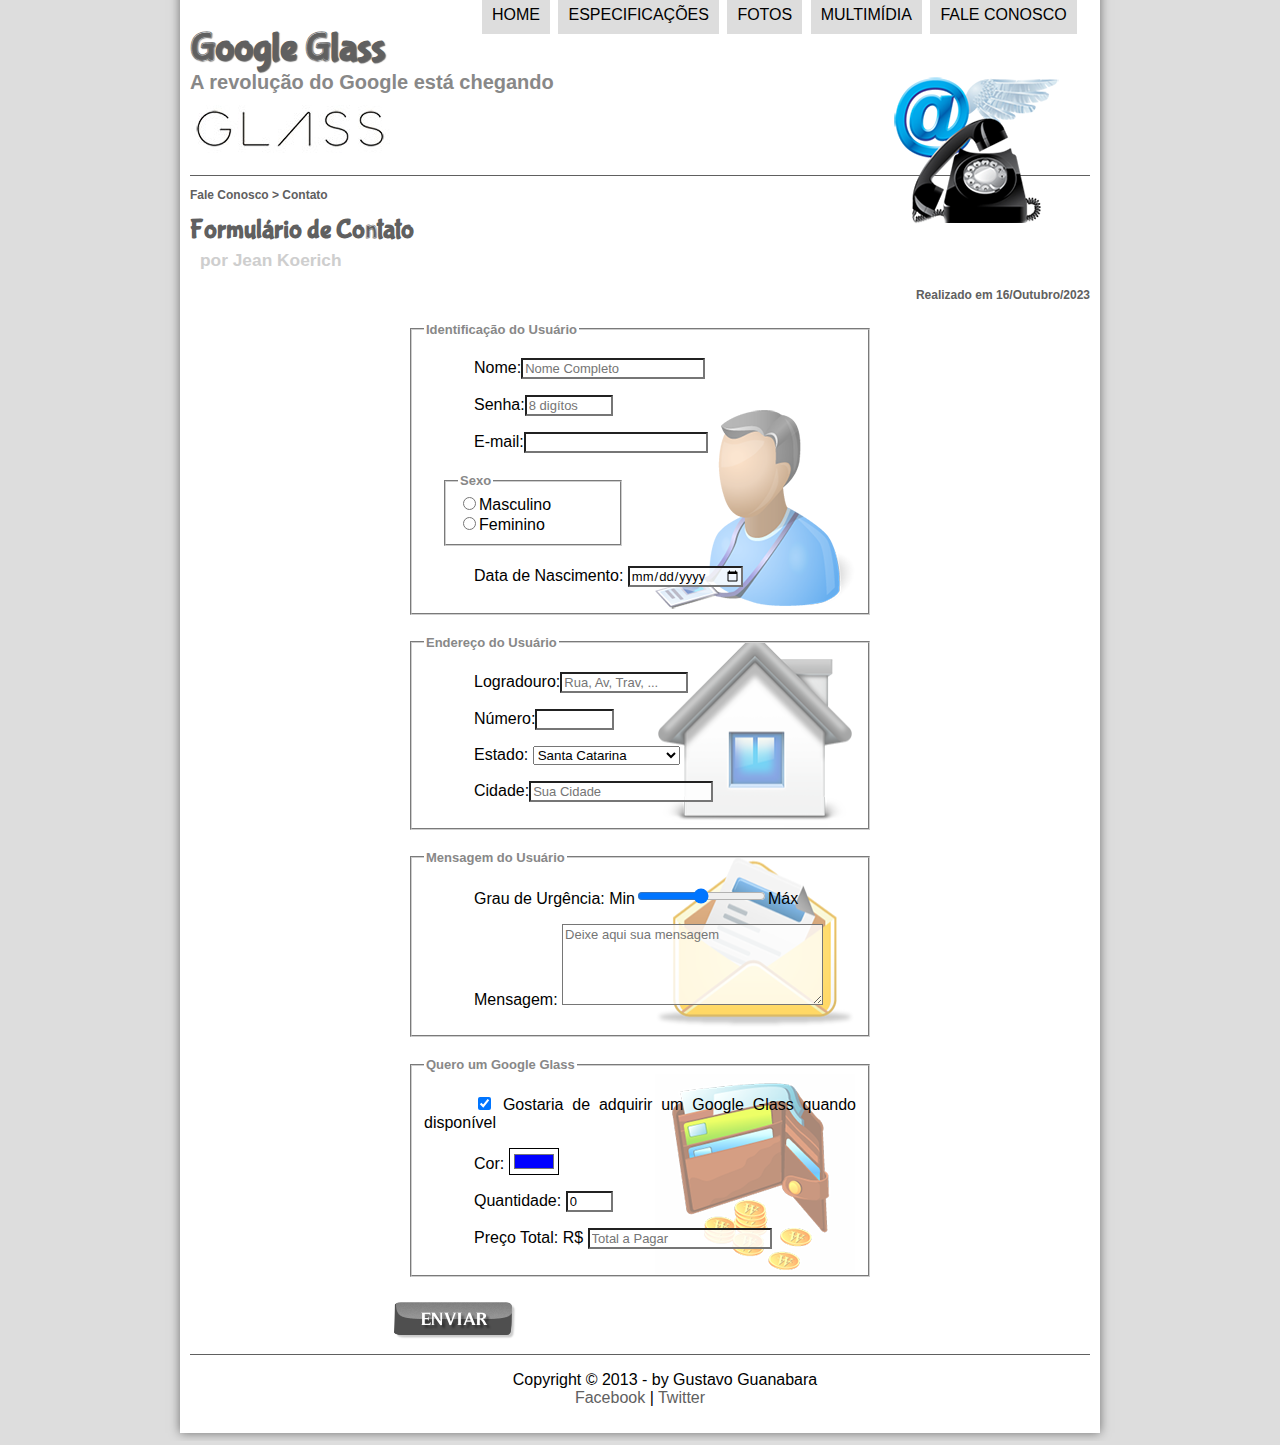
<file: HTML5/fale-conosco.html>
<!DOCTYPE html>
<html lang="pt-br">
<head>
    <meta charset="UTF-8">
    <meta name="viewport" content="width=device-width, initial-scale=1.0">
    <title>Tudo Sobre Google Glass</title>
    <link rel="stylesheet" href="_css/estilo.css">
    <link rel="stylesheet" href="_css/form.css">
    <script lang="_javascript>" src="_javascript/funcoes.js"></script>
    <script>
        function calc_total(){
            var qtd = parseInt(document.getElementById('cQtd').value);
            tot = qtd *1500;
            document.getElementById('cTot').value = tot;
        }
    </script>
</head>
<script src="_javascript/funcoes.js"></script>
<body>
<div id="inteface">
    <header id="cabecalho">
    <hgroup>
    <h1>Google Glass</h1>
    <h2>A revolução do Google está chegando</h2>
    </hgroup>

    <img id="icone" src="_imagens/contato.png">
<nav id="menu">
    <h1>Menu Principal</h1>
    <ul>
        <li onmouseover="mudaFoto('_imagens/home.png')" onmouseout="mudaFoto('_imagens/contato.png')"><a href="index.html">Home</a></li>
        <li onmouseover="mudaFoto('_imagens/especificacoes.png')" onmouseout="mudaFoto('_imagens/contato.png')"><a href="specs.html">Especificações</a></li>
        <li onmouseover="mudaFoto('_imagens/fotos.png')" onmouseout="mudaFoto('_imagens/contato.png')"><a href="fotos.html">Fotos</a></li>
        <li onmouseover="mudaFoto('_imagens/multimidia.png')" onmouseout="mudaFoto('_imagens/contato.png')"><a href="multimidia.html">Multimídia</a></li>
        <li onmouseover="mudaFoto('_imagens/contato.png')" onmouseout="mudaFoto('_imagens/contato.png')"><a href="fale-conosco.html">Fale conosco</a></li>
    </ul>
</nav>    
    </header>

<section id="corpo-full">
    <article id="noticia-principal">        
        <header id="cabecalho-artigo">
            <hgroup>
                <h3>Fale Conosco > Contato</h3>
                <h1>Formulário de Contato</h1>
                <h2>por Jean Koerich</h2>
                <h3 class="direita">Realizado em 16/Outubro/2023</h3>
            </hgroup>
        </header>

<form method="post" id="fContato" action="mailto:jeankoerich33@gmail.com" oninput="calc_total();">
    <fieldset id="usuario">
        <legend>Identificação do Usuário</legend>
            <p><label for="cNome">Nome:</label><input type="text" name="tNome" id="cNome" size="20" maxlength="30" placeholder="Nome Completo"></p>
            <p><label for="cSenha">Senha:</label><input type="password" name="tSenha" id="cSenha" size="8" maxlength="8" placeholder="8 digítos"></p>
            <p><label for="cMail">E-mail:</label><input type="email" name="tMail" id="cMail" size="20" maxlength="40"></p>
            <fieldset id="sexo">
                <legend>Sexo</legend>
                <input type="radio" name="tSexo" id="cMasc"><label for="cMasc">Masculino</label><br>
                <input type="radio" name="tSexo" id="cFem"><label for="cFem">Feminino</label>
            </fieldset>     
            <p>Data de Nascimento: <input type="date" name="tNasc" id="cNasc"></p>
    </fieldset>
    
    <fieldset id="endereco">
        <legend>Endereço do Usuário</legend>
            <p><label for="cRua">Logradouro:</label><input type="text" name="tRua" id="cRua" size="13" maxlength="80" placeholder="Rua, Av, Trav, ..."></p>
            <p><label for="cNum">Número:</label><input type="number" name="tNum" id="cNum" min="0" max="99999"></p>
            <p><label for="cEst">Estado:</label>
            <select name="tEst" id="cEst">
                <optgroup label="Região Sudeste">
                    <option value="RJ">Rio de Janeiro</option>
                    <option value="SP">São Paulo</option>
                    <option value="MG">Minas Gerais</option>
                </optgroup>

                <optgroup label="Região Sul">
                    <option value="PR">Parana</option>
                    <option value="SC" selected>Santa Catarina</option>
                    <option value="RS">Rio Grande do Sul</option>
                </optgroup>
                
            </select></p>
            <p><label for="cCid">Cidade:</label><input type="text" name="tCid" id="cCid" maxlength="40" size="20" placeholder="Sua Cidade" list="cidade"></p>
            <datalist id="cidade">
                <option value="Rio de Janeiro"></option>
                <option value="Nova Iguaçu"></option>
                <option value="Niteói"></option>
                <option value="Belford Roxo"></option>
            </datalist>
    </fieldset>
    
    <fieldset id="mensagem">
        <legend>Mensagem do Usuário</legend>
            <p><label for="cUrg">Grau de Urgência:</label>
            Min<input type="range" name="tUrg" id="cUrg" min="0" max="10">Máx</p>
            <p><label for="cMsg">Mensagem:</label>
            <textarea name="tMsg" id="cMsg" cols="30" rows="5" placeholder="Deixe aqui sua mensagem"></textarea></p>
    </fieldset>
    
    <fieldset id="pedido">
        <legend>Quero um Google Glass</legend>
            <p>
                <input type="checkbox" name="tPed" id="cPed" checked>
                <label for="cPed">Gostaria de adquirir um Google Glass quando disponível</label>
            </p>
            <p>
                <label for="cCor">Cor:</label>
                <input type="color" name="tCor" id="cCor" value="#0000ff">
            </p>
            <p>
                <label for="cQtd">Quantidade:</label>
                <input type="number" name="tQtd" id="cQtd" min="0" max="5" value="0">
            </p>
            <p>
                <label for="cTot">Preço Total: R$</label>
                <input type="text" name="tTot" id="cTot" placeholder="Total a Pagar" readonly>
            </p>
    </fieldset>
    
    <input type="image" name="tEnviar" src="_imagens/botao-enviar.png">
</form>

    </article>
</section>

<footer id="rodape">
    <p>Copyright &copy; 2013 - by Gustavo Guanabara <br>
    <a href="http://facebook.com/cursosemvideo" target="_blank">Facebook</a> | 
    <a href="http://twitter.com/cursosemvideo" target="_blank">Twitter</a></p>
</footer>
</div>
</body>
</html>
</file>
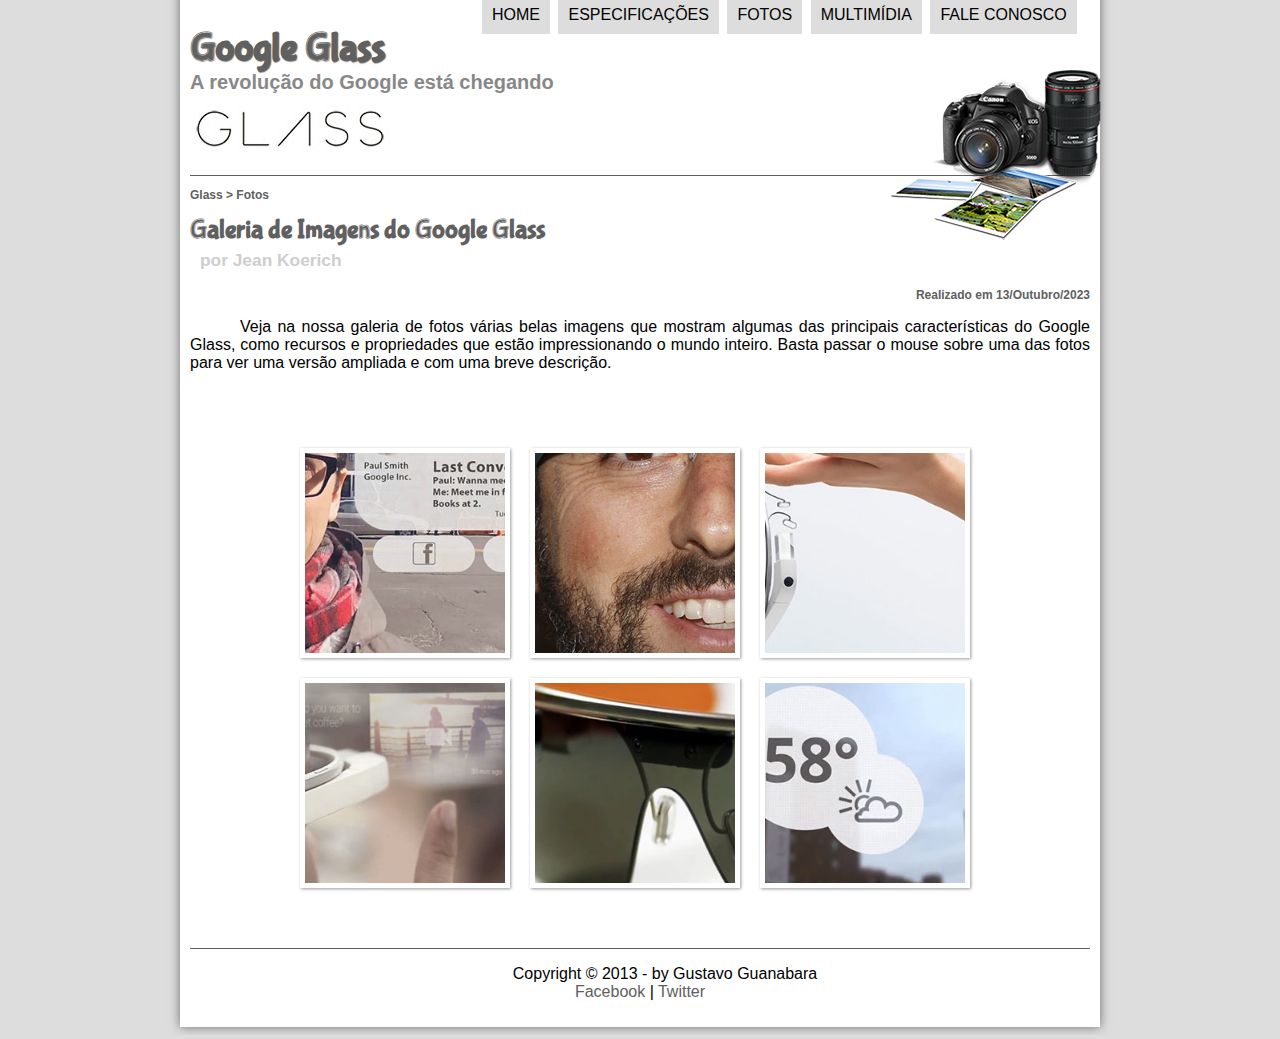
<file: HTML5/fotos.html>
<!DOCTYPE html>
<html lang="pt-br">
<head>
    <meta charset="UTF-8">
    <meta name="viewport" content="width=device-width, initial-scale=1.0">
    <link rel="stylesheet" href="_css/estilo.css">
    <link rel="stylesheet" href="_css/fotos.css">
    <title>Tudo Sobre Google Glass</title>
</head>
<script src="_javascript/funcoes.js"></script>
<body>
<div id="inteface">
    <header id="cabecalho">
    <hgroup>
    <h1>Google Glass</h1>
    <h2>A revolução do Google está chegando</h2>
    </hgroup>

    <img id="icone" src="_imagens/fotos.png">
<nav id="menu">
    <h1>Menu Principal</h1>
    <ul>
        <li onmouseover="mudaFoto('_imagens/home.png')" onmouseout="mudaFoto('_imagens/fotos.png')"><a href="index.html">Home</a></li>
        <li onmouseover="mudaFoto('_imagens/especificacoes.png')" onmouseout="mudaFoto('_imagens/fotos.png')"><a href="specs.html">Especificações</a></li>
        <li onmouseover="mudaFoto('_imagens/fotos.png')" onmouseout="mudaFoto('_imagens/fotos.png')"><a href="fotos.html">Fotos</a></li>
        <li onmouseover="mudaFoto('_imagens/multimidia.png')" onmouseout="mudaFoto('_imagens/fotos.png')"><a href="multimidia.html">Multimídia</a></li>
        <li onmouseover="mudaFoto('_imagens/contato.png')" onmouseout="mudaFoto('_imagens/fotos.png')"><a href="fale-conosco.html">Fale conosco</a></li>
    </ul>
    </nav>    
</header>
<section id="corpo-full">
    <article id="noticia-principal">        
        <header id="cabecalho-artigo">
            <hgroup>
                <h3>Glass > Fotos</h3>
                <h1>Galeria de Imagens do Google Glass</h1>
                <h2>por Jean Koerich</h2>
                <h3 class="direita">Realizado em 13/Outubro/2023</h3>
            </hgroup>
        </header>

<p>Veja na nossa galeria de fotos várias belas imagens que mostram algumas das principais características do Google Glass, como recursos e propriedades que estão impressionando o mundo inteiro. Basta passar o mouse sobre uma das fotos para ver uma versão ampliada e com uma breve descrição.</p>

<ul id="album-fotos">
    <li id="foto01"><span>Agenda e lembretes</span></li>
    <li id="foto02"><span>Sergey Brin usando o Glass</span></li>
    <li id="foto03"><span>Leve e compacto</span></li>
    <li id="foto04"><span>Sensação de uma tela de 50"</span></li>
    <li id="foto05"><span>Vários tipos de lente</span></li>
    <li id="foto06"><span>Informações importantes</span></li>
</ul>

    </article>
</section>
<footer id="rodape">
    <p>Copyright &copy; 2013 - by Gustavo Guanabara <br>
    <a href="http://facebook.com/cursosemvideo" target="_blank">Facebook</a> | 
    <a href="http://twitter.com/cursosemvideo" target="_blank">Twitter</a></p>
</footer>
</div>
</body>
</html>
</file>
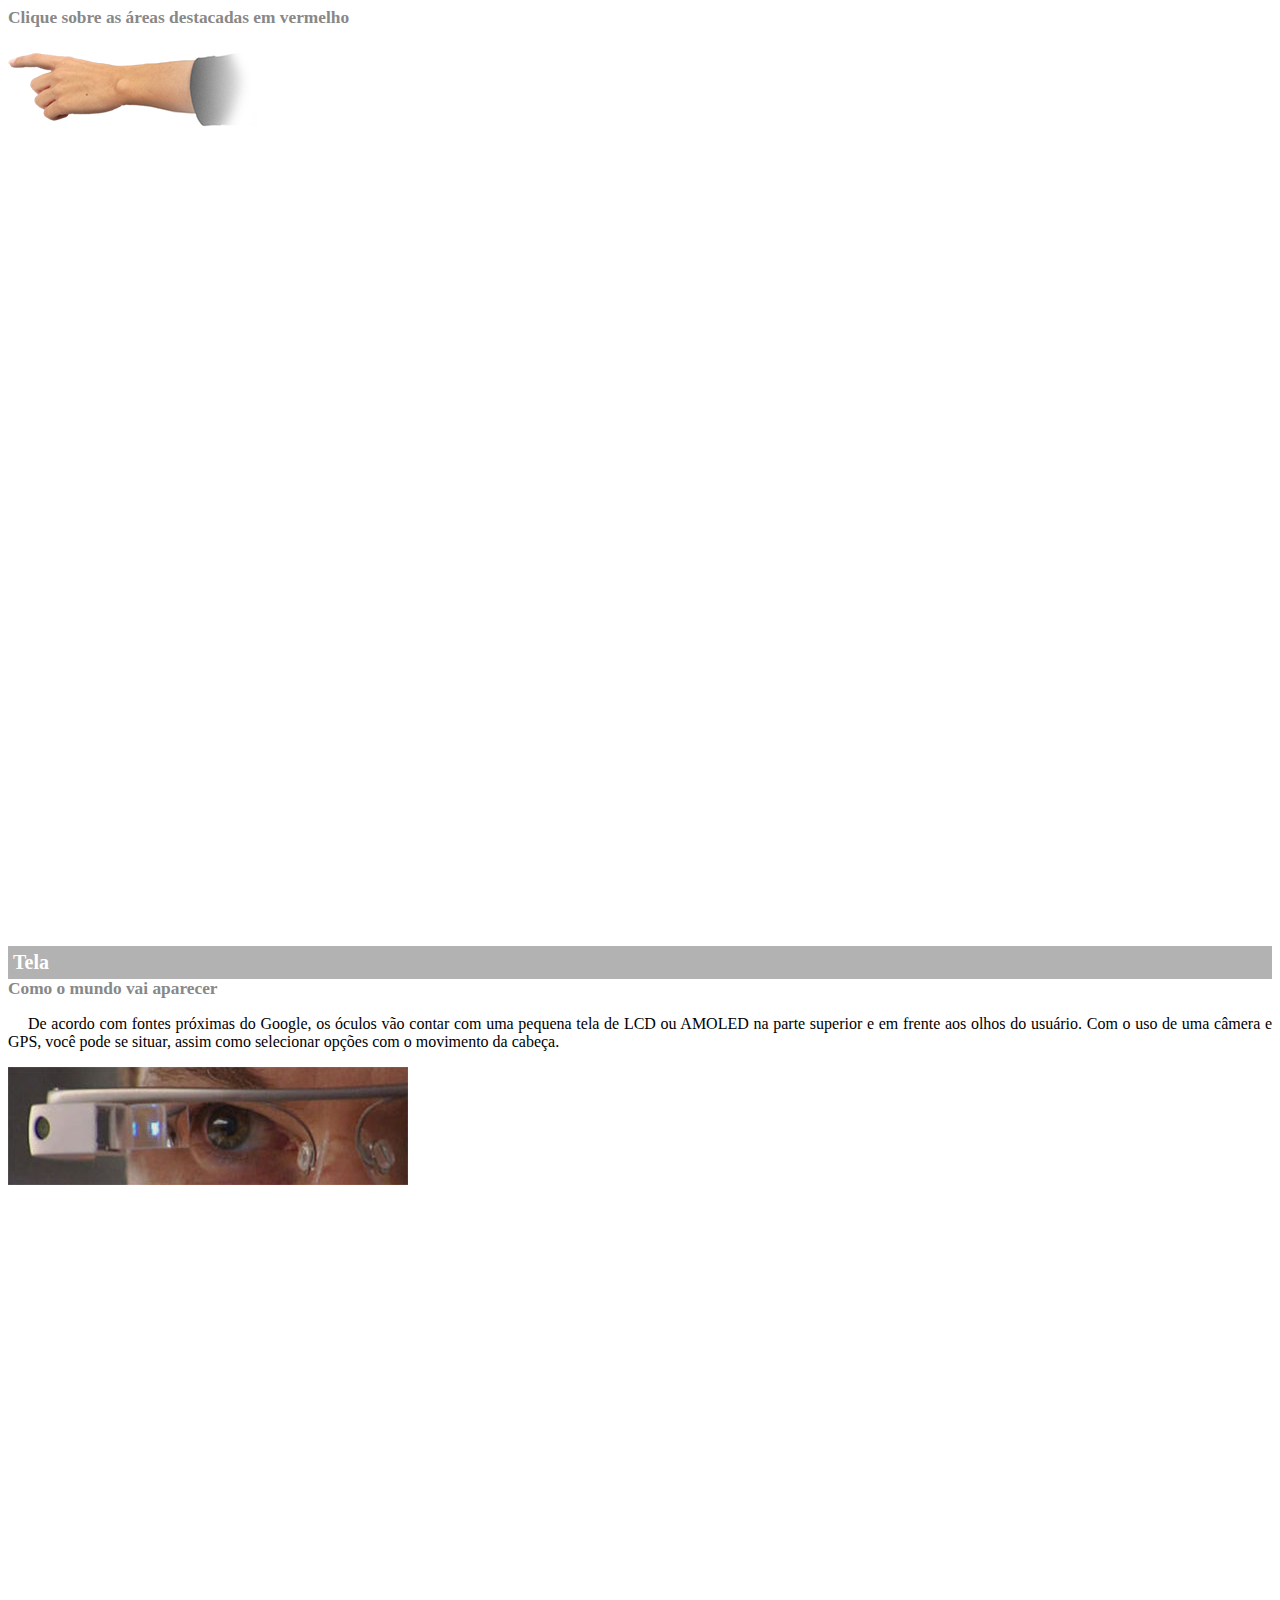
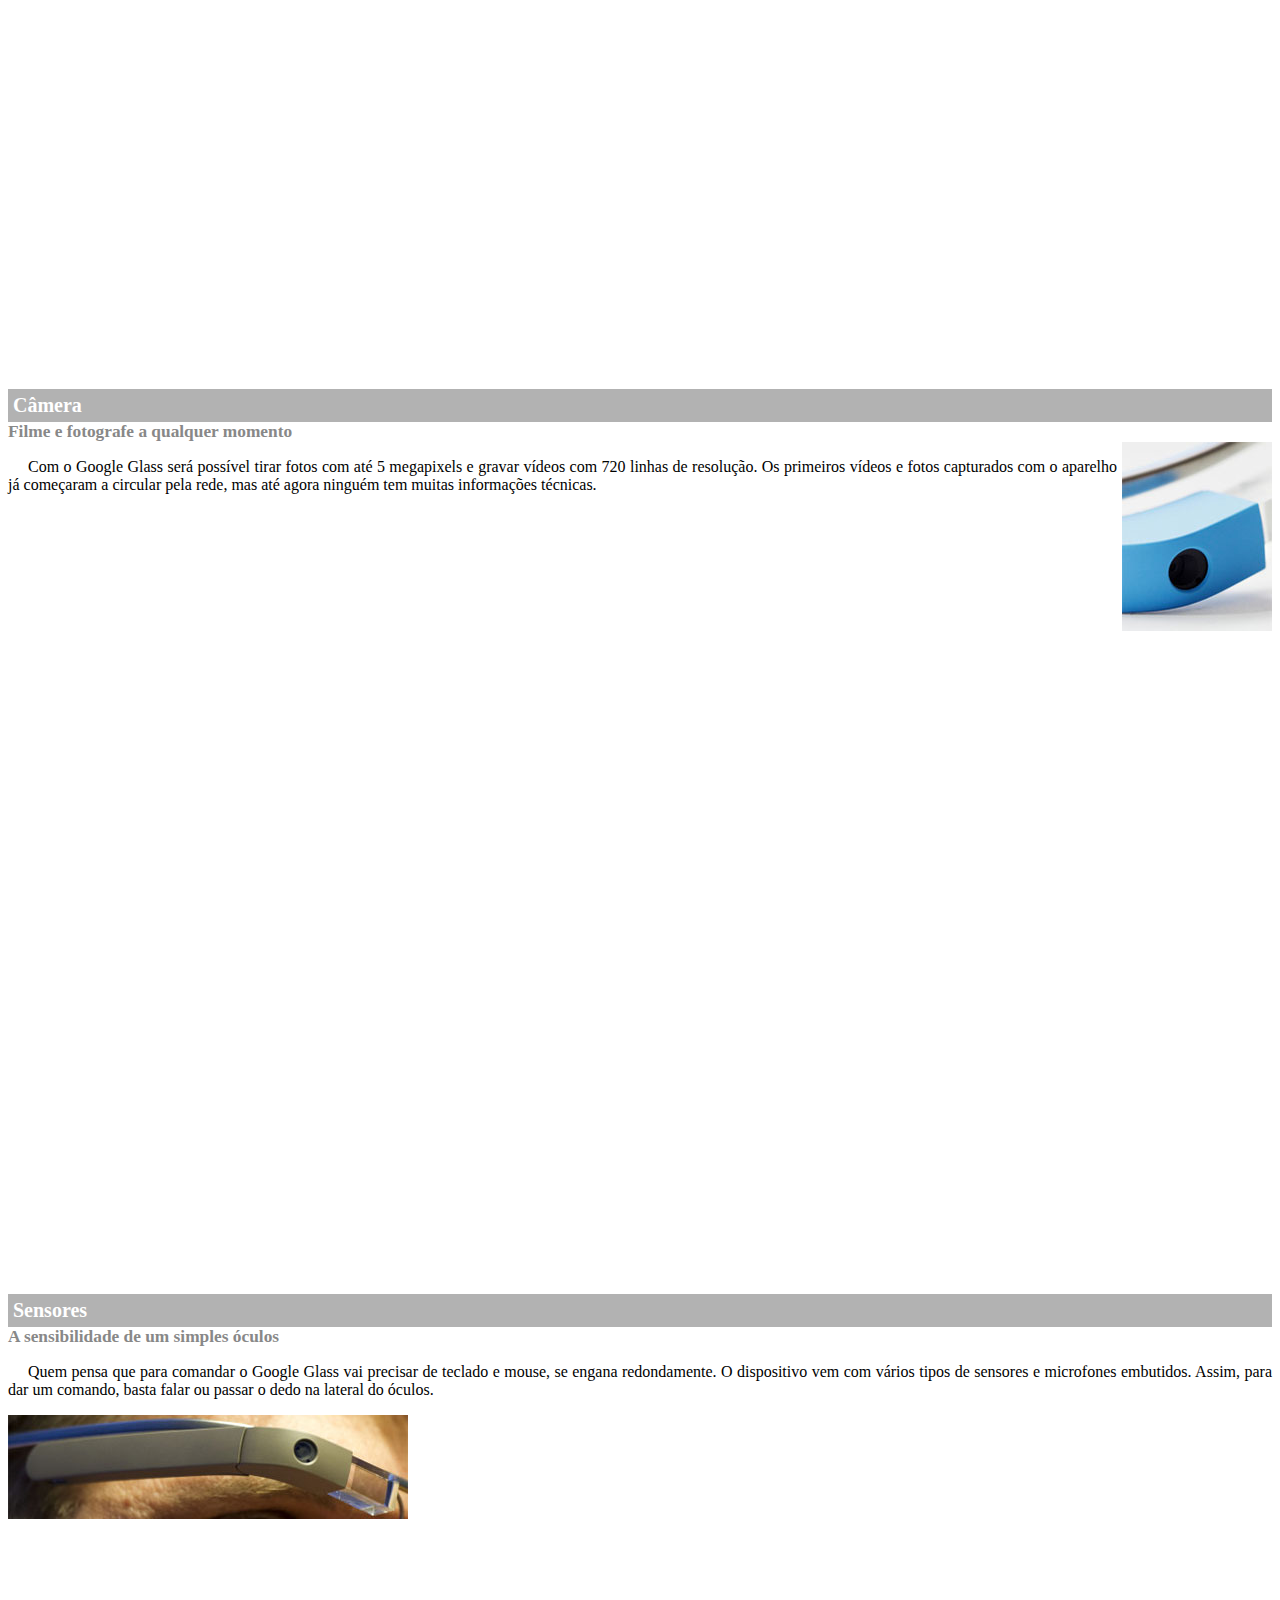
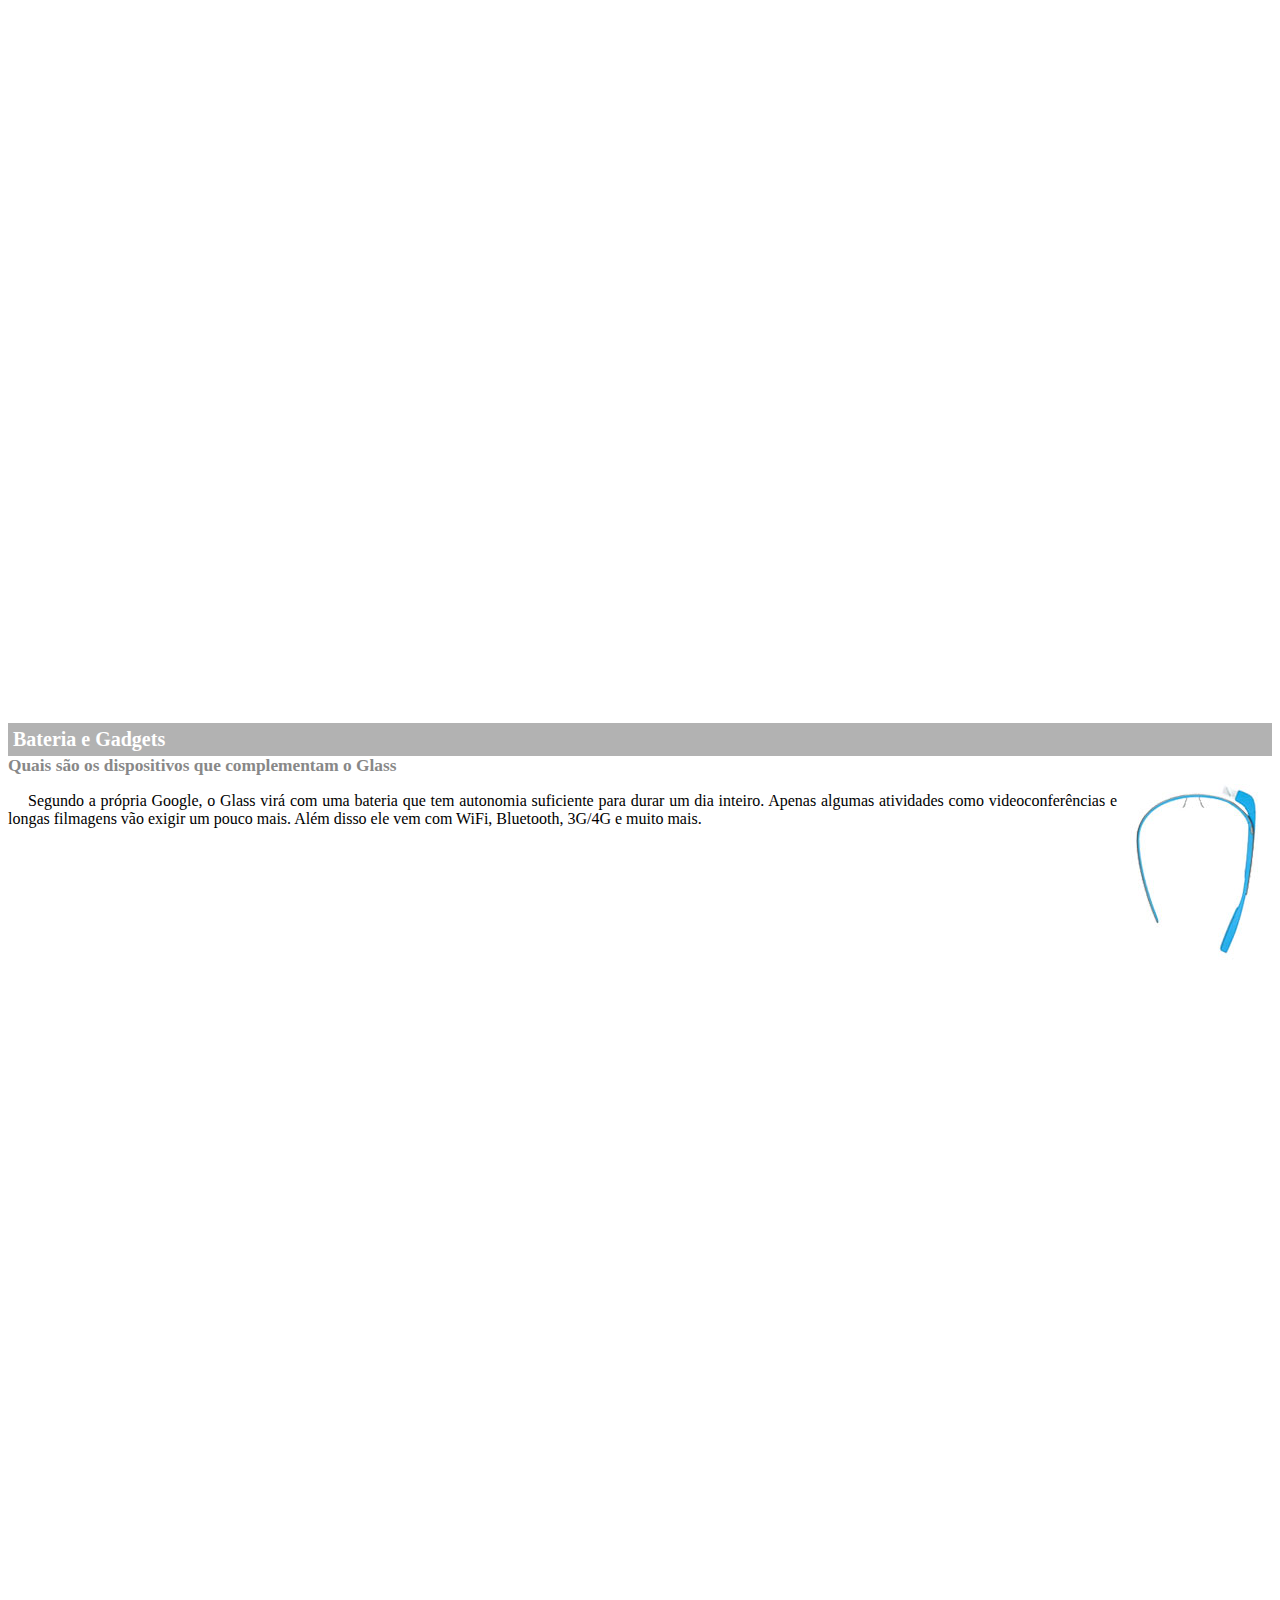
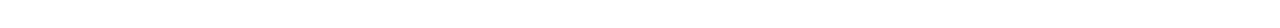
<file: HTML5/google-glass.html>
<!DOCTYPE html>
<html lang="pt-br">
<head>
    <meta charset="UTF-8">
    <meta name="viewport" content="width=device-width, initial-scale=1.0">
    <title>Informações Sobre Google Glass</title>
    <style>
        body::-webkit-scrollbar {
            font-family: Arial;
            font-size: 10pt;
            overflow-x: hidden;
        }
        
        iframe#frame-spec::-webkit-scrollbar {
        display: none;
        }
        
        p {
            text-align: justify;
            text-indent: 20px;
        }
        article h1{
            font-size: 15pt;
            color: #ffffff;
            background-color: rgba(0,0,0,.3);
            padding: 5px;
            margin: 0;
        }
        article h2 {
            font-size: 13pt;
            color: #888888;
            margin: 0;
        }
        article {
            margin-bottom: 800px;
        }
        img.img-dir {
            display: block;
            float: right;
            margin-left: 5px ;
        }
    </style>
</head>
<body>
    <article id="topo">
        <header>
            <h2>Clique sobre as áreas destacadas em vermelho</h2>
        </header>
        <img src="_imagens/mao.png" alt="Mão apontando para esquerda">
    </article>

<article id="tela">
    <header>
        <h1>Tela</h1>
        <h2>Como o mundo vai aparecer</h2>
    </header>
        <p>De acordo com fontes próximas do Google, os óculos vão contar com uma pequena tela de LCD ou AMOLED na parte superior e em frente aos olhos do usuário. Com o uso de uma câmera e GPS, você pode se situar, assim como selecionar opções com o movimento da cabeça.</p> 
    <img src="_imagens/det-tela.jpg" alt="Tela do Google Glass">
</article>

<article id="camera">
    <header>
        <h1>Câmera</h1>
        <h2>Filme e fotografe a qualquer momento</h2>
    </header>
        <img src="_imagens/det-camera.jpg" alt="Câmera do Google Glass" class="img-dir">
        <p>Com o Google Glass será possível tirar fotos com até 5 megapixels e gravar vídeos com 720 linhas de resolução. Os primeiros vídeos e fotos capturados com o aparelho já começaram a circular pela rede, mas até agora ninguém tem muitas informações técnicas.</p>
</article>

<article id="sensores">
    <header>
        <h1>Sensores</h1>
        <h2>A sensibilidade de um simples óculos</h2>
    </header>
    <p>Quem pensa que para comandar o Google Glass vai precisar de teclado e mouse, se engana redondamente. O dispositivo vem com vários tipos de sensores e microfones embutidos. Assim, para dar um comando, basta falar ou passar o dedo na lateral do óculos.</p>
    <img src="_imagens/det-touch.jpg" alt="Sensores do Google Glass">
</article>

<article id="gadgets">
    <header>
        <h1>Bateria e Gadgets</h1>
        <h2>Quais são os dispositivos que complementam o Glass</h2>
    </header>
        <img src="_imagens/det-bateria.jpg" alt="Bateria e Gadgets do Google Glass" class="img-dir">
        <p>Segundo a própria Google, o Glass virá com uma bateria que tem autonomia suficiente para durar um dia inteiro. Apenas algumas atividades como videoconferências e longas filmagens vão exigir um pouco mais. Além disso ele vem com WiFi, Bluetooth, 3G/4G e muito mais.</p>
</article>

</body>
</html>
</file>
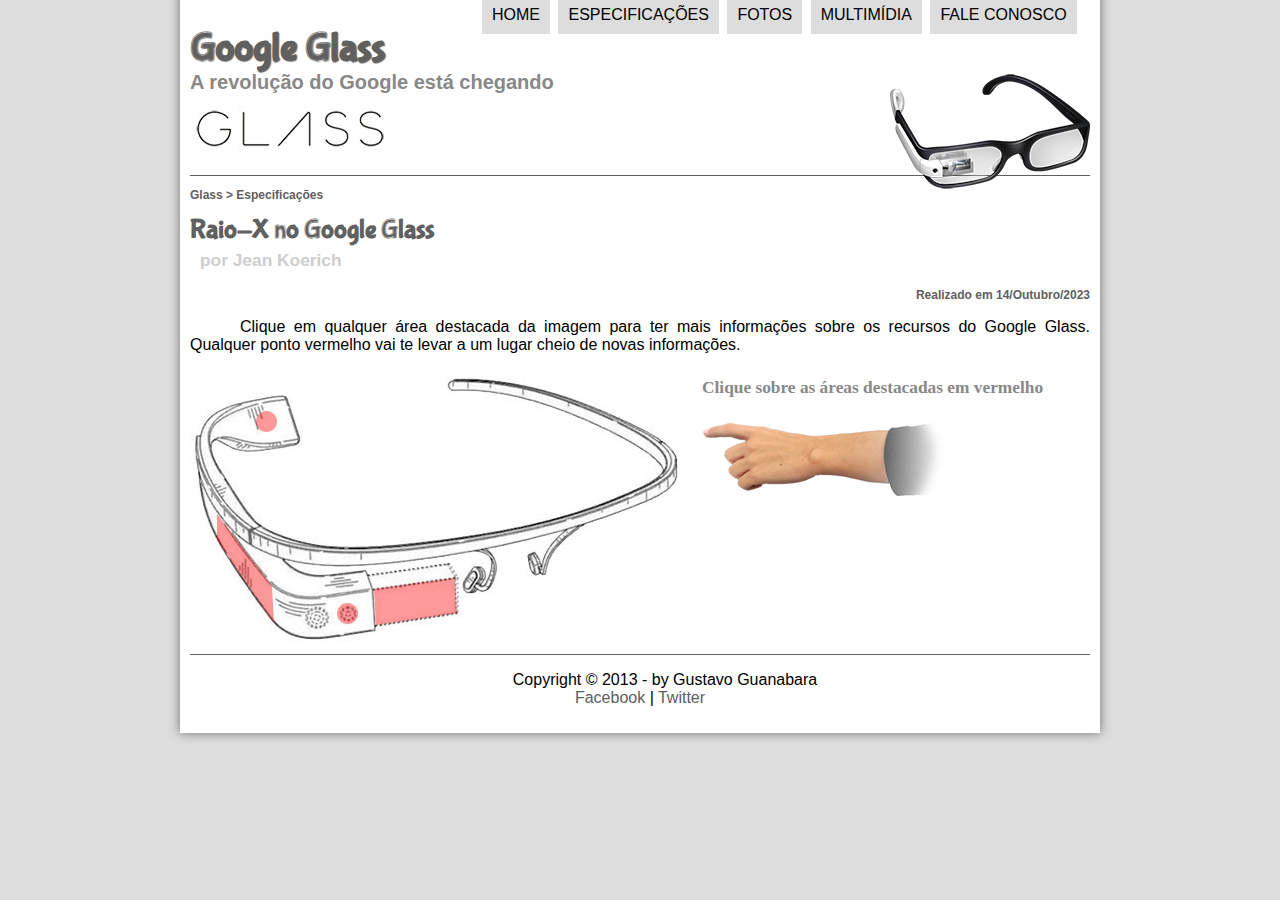
<file: HTML5/specs.html>
<!DOCTYPE html>
<html lang="pt-br">
<head>
    <meta charset="UTF-8">
    <meta name="viewport" content="width=device-width, initial-scale=1.0">
    <link rel="stylesheet" href="_css/estilo.css">
    <link rel="stylesheet" href="_css/specs.css">
    <title>Tudo Sobre Google Glass</title>
</head>
<script src="_javascript/funcoes.js"></script>
<body>
<div id="inteface">
    <header id="cabecalho">
        <hgroup>
        <h1>Google Glass</h1>
        <h2>A revolução do Google está chegando</h2>
        </hgroup>

        <img id="icone" src="_imagens/glass-oculos-preto-peq.png">
    <nav id="menu">
        <h1>Menu Principal</h1>
        <ul>
            <li onmouseover="mudaFoto('_imagens/home.png')"     onmouseout="mudaFoto('_imagens/especificacoes.png')"><a href="index.html">Home</a></li>
            <li onmouseover="mudaFoto('_imagens/especificacoes.png')" onmouseout="mudaFoto('_imagens/especificacoes.png')"><a href="specs.html">Especificações</a></li>
            <li onmouseover="mudaFoto('_imagens/fotos.png')"    onmouseout="mudaFoto('_imagens/especificacoes.png')"><a href="fotos.html">Fotos</a></li>
            <li onmouseover="mudaFoto('_imagens/multimidia.png')"   onmouseout="mudaFoto('_imagens/especificacoes.png')"><a href="multimidia.html">Multimídia</a></li>
            <li onmouseover="mudaFoto('_imagens/contato.png')"  onmouseout="mudaFoto('_imagens/especificacoes.png')"><a href="fale-conosco.html">Fale conosco</a></li>
        </ul>
    </nav>    
</header>

<section id="corpo-full">
    <article id="noticia-principal">        
        <header id="cabecalho-artigo">
            <hgroup>
                <h3>Glass > Especificações</h3>
                <h1>Raio-X no Google Glass</h1>
                <h2>por Jean Koerich</h2>
                <h3 class="direita">Realizado em 14/Outubro/2023</h3>
            </hgroup>
        </header>
    <p>Clique em qualquer área destacada da imagem para ter mais informações sobre os recursos do Google Glass. Qualquer ponto vermelho vai te levar a um lugar cheio de novas informações.</p>

    <section id="conteudo">
        <img src="_imagens/glass-esquema-marcado.jpg" usemap="#meumapa">
        <map name="meumapa">
            <area shape="rect" coords="178,204,270,256" href="google-glass.html#tela" target="janela">
            <area shape="circle" coords="158,243,12" href="google-glass.html#camera" target="janela">
            <area shape="circle" coords="73,52,12" href="google-glass.html#gadgets" target="janela">
            <area shape="poly" coords="28,143,83,216,84,249,27,169" href="google-glass.html#sensores" target="janela">
        </map>
        <iframe src="google-glass.html" name="janela" id="frame-spec" scrolling="no"></iframe>
    </section>
    </article>
</section>

<footer id="rodape">
    <p>Copyright &copy; 2013 - by Gustavo Guanabara <br>
    <a href="http://facebook.com/cursosemvideo" target="_blank">Facebook</a> | 
    <a href="http://twitter.com/cursosemvideo" target="_blank">Twitter</a></p>
</footer>
</div>
</body>
</html>
</file>
<file: HTML5/_css/estilo.css>
@font-face {
    font-family:'FonteLogo';
    src: url("../_fonts/bubblegum-sans-regular.otf");
}
body{
    font-family: Arial, sans-serif;
    background-color: #dddddd;
    color: black;
}

div#inteface{
    position: relative;
    width: 900px;
    background-color: #ffffff;
    margin: -20px auto 0 auto;
    box-shadow: 0 0 10px rgba(0,0,0,.5);
    padding: 10px;
}

p{
    text-align: justify;
    text-indent: 50px;
}

a {
    color: #606060;
    text-decoration: none;
}

a:hover {
    text-decoration: underline;
}

header#cabecalho img#icone{
    position: relative;
    left: 700px;
    top: -40px;
}

header#cabecalho{
    border-bottom: 1px #606060 solid;
    height: 150px;
    background: url("../_imagens/glass-logo-peq.jpg") no-repeat 0 80px;
}

header#cabecalho h1{
    font-family: 'FonteLogo', sans-serif;
    font-size: 30pt;
    color: #606060;
    text-shadow: 1px 1px 1px rgba(0,0,0,.6);
    padding: 0;
    margin-bottom: 0;
}

header#cabecalho h2{
    font-family: Arial, sans-serif;
    color: #888888;
    font-size: 15pt;
    padding: 0;
    margin-top: 0;
}
/* Formataçaõ de imagens com legenda*/

figure.foto-legenda{
    position: relative;
    border: 8px solid white;
    box-shadow: 1px 1px 4px black;
}

figure.foto-legenda img{
    width: 100%;
    height: 100%;
}

figure.foto-legenda figcaption{
    opacity: 0;
    position: absolute;
    top: 0;
    background-color: rgba(0,0,0,.4);
    color: white;
    width: 100%;
    height: 100%;
    padding: 10px;
    box-sizing: border-box;
    transition: opacity 1s;
}

figure.foto-legenda:hover figcaption{
    opacity: 1;
}

/* Formataçaõ do Menu*/

nav#menu {
    display: block;
}

nav#menu ul{
    list-style: none;
    text-transform: uppercase;
    position: absolute;
    top: -10px;
    left: 260px;
}

nav#menu li{
    display: inline-block;
    background-color: #dddddd;
    padding: 10px;
    margin: 2px;
    transition: background-color 1s;
}

nav#menu li:hover{
    background-color: #606060;
}

nav#menu h1{
    display: none;
}

nav#menu a{
    color: #000000;
    text-decoration: none;
}
nav#menu a:hover{
    color: #ffffff;
    text-decoration: underline;
}

section#corpo {
    display: block;
    width: 500px;
    float: left;
    border-right: 1px solid #606060;
    padding-right: 15px;
}

article#noticia-principal h2{
    font-size: 13pt;
    color: #606060;
    background-color: #dddddd;
    padding: 5px 0 5px 10px;
    margin: 10px 0 10px 0;
}

header#cabecalho-artigo h1{
    font-family: 'FonteLogo',sans-serif;
    font-size: 20pt;
    color: #606060;
    margin-bottom: 0;
    margin-top: 0;
}  

.direita {
    text-align: right;
}

header#cabecalho-artigo h2{
    font-size: 13pt;
    color: #cecece;
    background-color: #ffffff;
    margin: 0;
}

header#cabecalho-artigo h3{
    font-size: 12px;
    color: #606060;
}

table#tabelaspec{
    border: 1px solid #606060;
    border-spacing: 0;
    margin: auto;
    margin-right: auto;
    
}

table#tabelaspec td{
    border: 1px solid #606060;
    padding: 10px;
    text-align: center;
    vertical-align: middle;
}

table#tabelaspec td.ce{
    color: #ffffff;
    background-color: #606060;
    vertical-align: top;
    font-weight: bold;
}

table#tabelaspec td.cd{
    background-color: #cecece;    
}

table#tabelaspec caption{
    color: #888888;
    font-size: 13pt;
    font-weight: bolder;
}

table#tabelaspec caption span{
    display: block;
    float: right;
    color: #000000;
    font-size: 8pt;
    margin-top: 10px;
}

aside#lateral {
    display: block;
    width: 350px;
    float: right;
    background-color: #dddddd;
    padding: 10px;
    margin-top: 10px;
    box-shadow: 2px 2px 2px rgba(0,0,0,.5);
}

aside#lateral h1 {
    font-family: 'FonteLogo', sans-serif;
    font-size: 20pt;
    color: #606060;
    margin-top: 0;
}

aside#lateral h2 {
    background-color: #606060;
    font-size: 13pt;
    color: #ffffff;
    padding: 5px;
}

footer#rodape{
    clear: both;
    border-top: 1px solid #606060;
}

footer#rodape p{
    text-align: center;
}
</file>
<file: HTML5/_css/form.css>
form{
    width: 500px;
    margin: auto;
}

input,textarea{
    font-family: sans-serif;
    font-weight: normal;
    font-size: 13px;
    background-color: rgba(255, 255, 255, .8);
}

input:hover, textarea:hover{
    background-color: #dddddd;
}

legend{
    color: #888888;
    font-weight: bold;
    font-size: 13px;
    font-family: sans-serif;
}

fieldset{
    border-color: #cecece;
    margin: 20px;
}

fieldset#sexo{
    width: 150px;
}

fieldset#usuario{
    background: url(../_imagens/icone-contato.png) no-repeat 95% 95%;
}

fieldset#endereco{
    background: url(../_imagens/icone-endereco.png) no-repeat 95% 95%;
}

fieldset#mensagem{
    background: url(../_imagens/icone-mensagem.png) no-repeat 95% 95%;
}

fieldset#pedido{
    background: url(../_imagens/icone-pagamento.png) no-repeat 95% 95%;
}
</file>
<file: HTML5/_css/fotos.css>
ul#album-fotos {
    width: 700px;
    margin: 0 auto;
    padding: 50px;
    overflow: hidden;
    list-style: none;
}

ul#album-fotos li {
    float: left;
    width: 200px;
    height: 200px;
    margin: 10px;
    border: 5px solid #ffffff;
    background-color: #ffffff;
    box-shadow: 1px 1px 3px rgba(0,0,0,.4);
}

ul#album-fotos li span {
    opacity: 0;
    color: #ffffff;
    text-shadow: 1px 1px 1px #000000;
    background-color: rgba(0,0,0,.3);
    font-size: 9pt;
    line-height: 370px;
    padding: 5px;
}

ul#album-fotos li:hover {
    transform: scale(1.5);
    transition: all .4s ease-in;
}

ul#album-fotos li:hover span {
    opacity: 1;
}

ul#album-fotos li#foto01 {
    background: url('../_imagens/galeria-01.jpg') no-repeat;
    background-position: 50% 50%;
    background-size: 400px 400px;
    background-color: #ffffff;
}

ul#album-fotos li#foto01:hover {
    background-position: 0 0;
    background-size: 200px 200px;
}

ul#album-fotos li#foto02 {
    background: url('../_imagens/galeria-02.jpg') no-repeat;
    background-position: 50% 50%;
    background-size: 400px 400px;
    background-color: #ffffff;
}

ul#album-fotos li#foto02:hover {
    background-position: 0 0;
    background-size: 200px 200px;
}

ul#album-fotos li#foto03 {
    background: url('../_imagens/galeria-03.jpg') no-repeat;
    background-position: 50% 50%;
    background-size: 400px 400px;
    background-color: #ffffff;
}

ul#album-fotos li#foto03:hover {
    background-position: 0 0;
    background-size: 200px 200px;
}

ul#album-fotos li#foto04 {
    background: url('../_imagens/galeria-04.jpg') no-repeat;
    background-position: 50% 50%;
    background-size: 400px 400px;
    background-color: #ffffff;
}

ul#album-fotos li#foto04:hover {
    background-position: 0 0;
    background-size: 200px 200px;
}

ul#album-fotos li#foto05 {
    background: url('../_imagens/galeria-05.jpg') no-repeat;
    background-position: 50% 50%;
    background-size: 400px 400px;
    background-color: #ffffff;
}

ul#album-fotos li#foto05:hover {
    background-position: 0 0;
    background-size: 200px 200px;
}

ul#album-fotos li#foto06 {
    background: url('../_imagens/galeria-06.jpg') no-repeat;
    background-position: 50% 50%;
    background-size: 400px 400px;
    background-color: #ffffff;
}

ul#album-fotos li#foto06:hover {
    background-position: 0 0;
    background-size: 200px 200px;
}
</file>
<file: HTML5/_css/specs.css>
section#conteudo {
    width: 1000px;
    margin: auto;
}

iframe#frame-spec {
    width: 380px;
    height: 280px;
    border: none;
}
</file>
